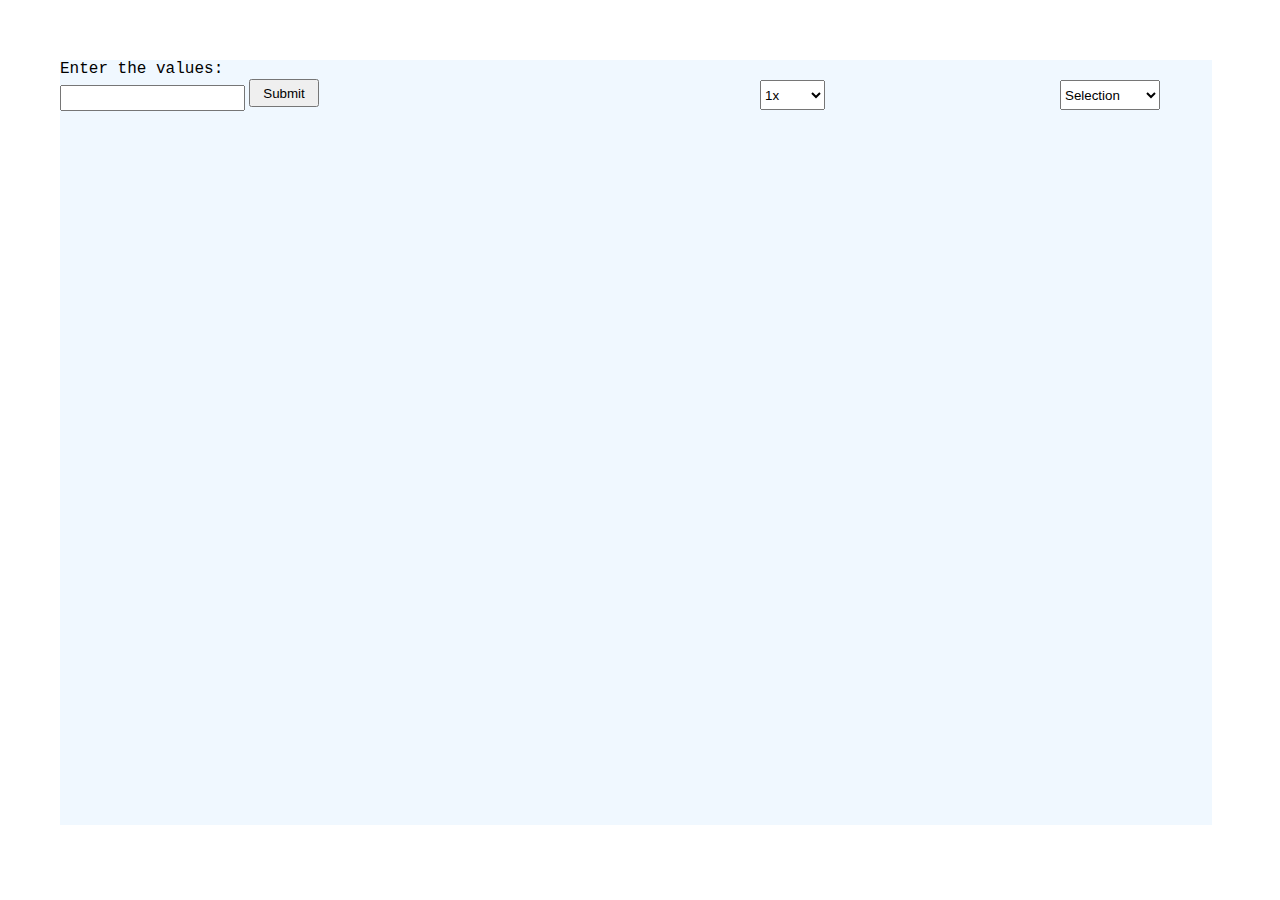
<file: index.html>
<html>
    <head>
       
           
       
        <meta name="viewport" content="width=device-width, initial-scale=1.0"> 
        <title>
            Sortistics
        </title>
        <link rel="stylesheet" href="styles.css">
        
            
            
    </head>
    <body>
       
        <div id="container">
            <label for="a">Enter the values:</label>
            
                
            <form >
                <input type="text" id="a">
                <button  id="submit" type="button"  onclick="generate_array()" >Submit</button>
            </form>
            
            <div id="array_container">
               
            </div>
            <select name="speed" id="speed">
                <option value="1">1x</option>
               
                <option value="2">2x</option>
                <option value="5">5x</option>
                <option value="10">10x</option>
            </select> 
            
            
            <select name="sorting_algo" id="sorting_algo">
                <option value="selection">Selection</option>
               
                <option value="Bubble">Bubble</option>
            </select>
        </div>
       
        
        
        <script src="script.js"></script>
        
    </body>
   
</html>
</file>
<file: styles.css>
#container{
    
    margin:10px;
    top: 50px;
    right:50px;
    left:50px;
    bottom:10px;
    background-color: aliceblue;
    width:90%;
    height:85%;
    position:absolute;
    display: block;

}

label{
    font-family: 'Courier New', Courier, monospace;
 
}
#a{
    position:relative;
    padding-top: 0.5%;
    top:7px;
}
#array_container{
    position: relative;
    left:100px;
    right:100px;
    margin-top: 50px;
    width:1000px;
    height:500px;
}
#arrays{
    position:relative;
   
}
#speed{
    position:absolute;
    left:700px;
    height:30px;
    width:65px;
    top:20px;
}
#sorting_algo{
    position:absolute;
    left:1000px;
    right:100px;
    top:20px;
    width:100px;
    height:30px;
}
#labels{
    position:relative;
}
#submit{
   position: relative;
   
    width:70px;
    height:28px;
}
</file>
